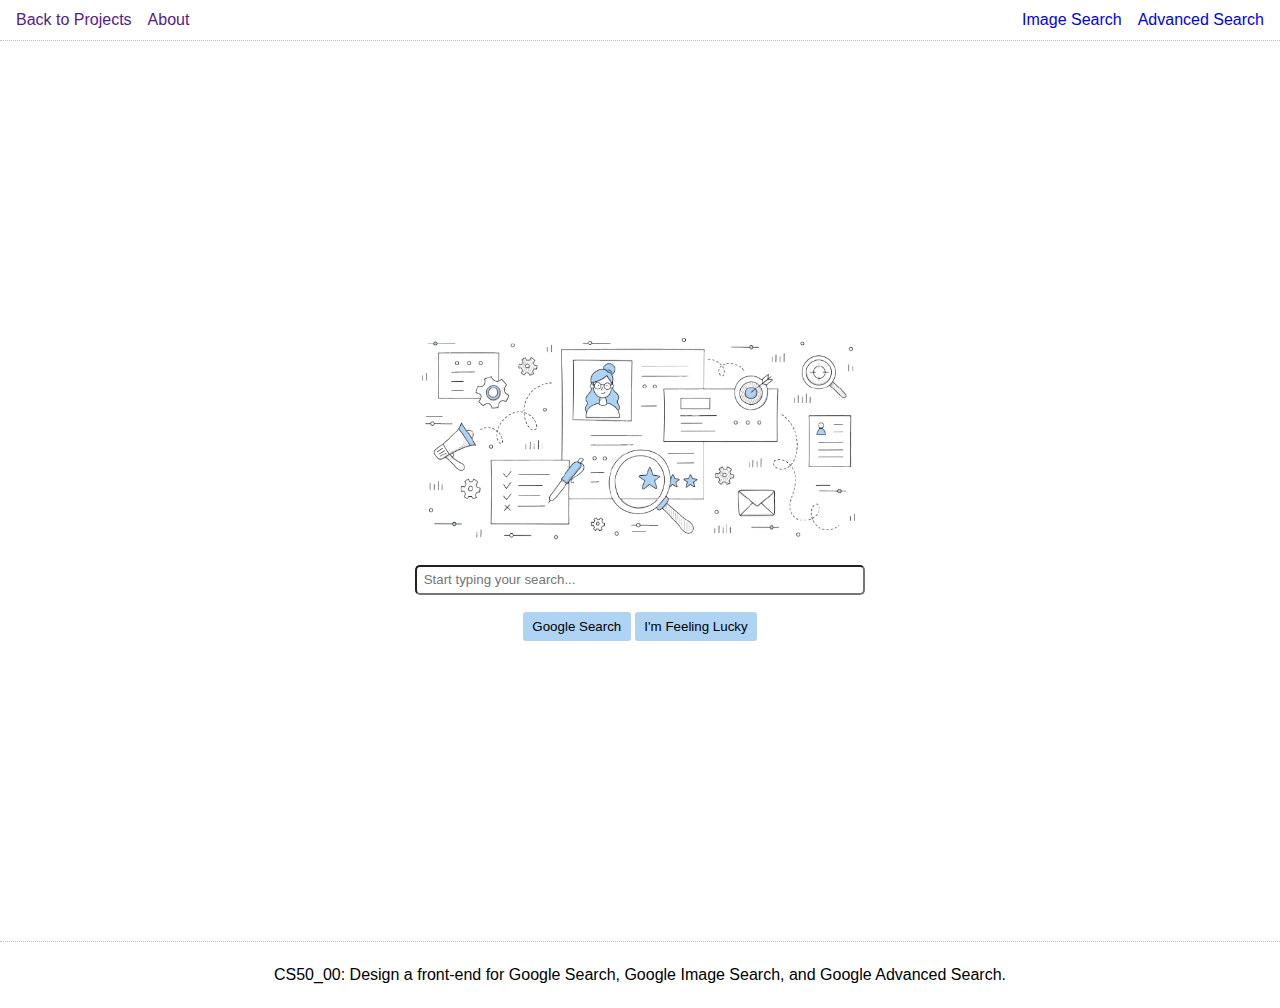
<file: index.html>
<!DOCTYPE html>
<html lang="en">
    <head>
        <title>CS50 Project 00: Search Frontend</title>
        <meta name="viewport" content="width=device-width, initial-scale=1.0">
        <link rel="stylesheet" href="Assets/main.css">
    </head>
    <body>
        <!--Navigation-->
        <nav>
            <ul class="info">
                <li><a href="">Back to Projects</a></li>
                <li><a href="">About</a</li>
            </ul>

            <ul class="search-type">
                <li><a href="Pages/image.html">Image Search</a></li>
                <li><a href="Pages/advanced.html">Advanced Search</a></li>
            </ul>
        </nav>
        <!--Content-->
        <main>
            <section>
                <img src="Assets/banner.png" width="450">
                <form action="https://google.com/search">
                    <input type="text" name="q" class="search-bar" placeholder="Start typing your search...">
                    
                    <div class="btn-group">
                        <input type="submit" value="Google Search" class="btn-primary">
                        <input type="submit" name="btnI" value="I'm Feeling Lucky" class="btn-primary">
                    </div>
                   
                </form>
            </section>
        </main>
        <footer>
            <p>CS50_00: Design a front-end for Google Search, Google Image Search, and Google Advanced Search.</p>
        </footer>
    </body>
</html>
</file>
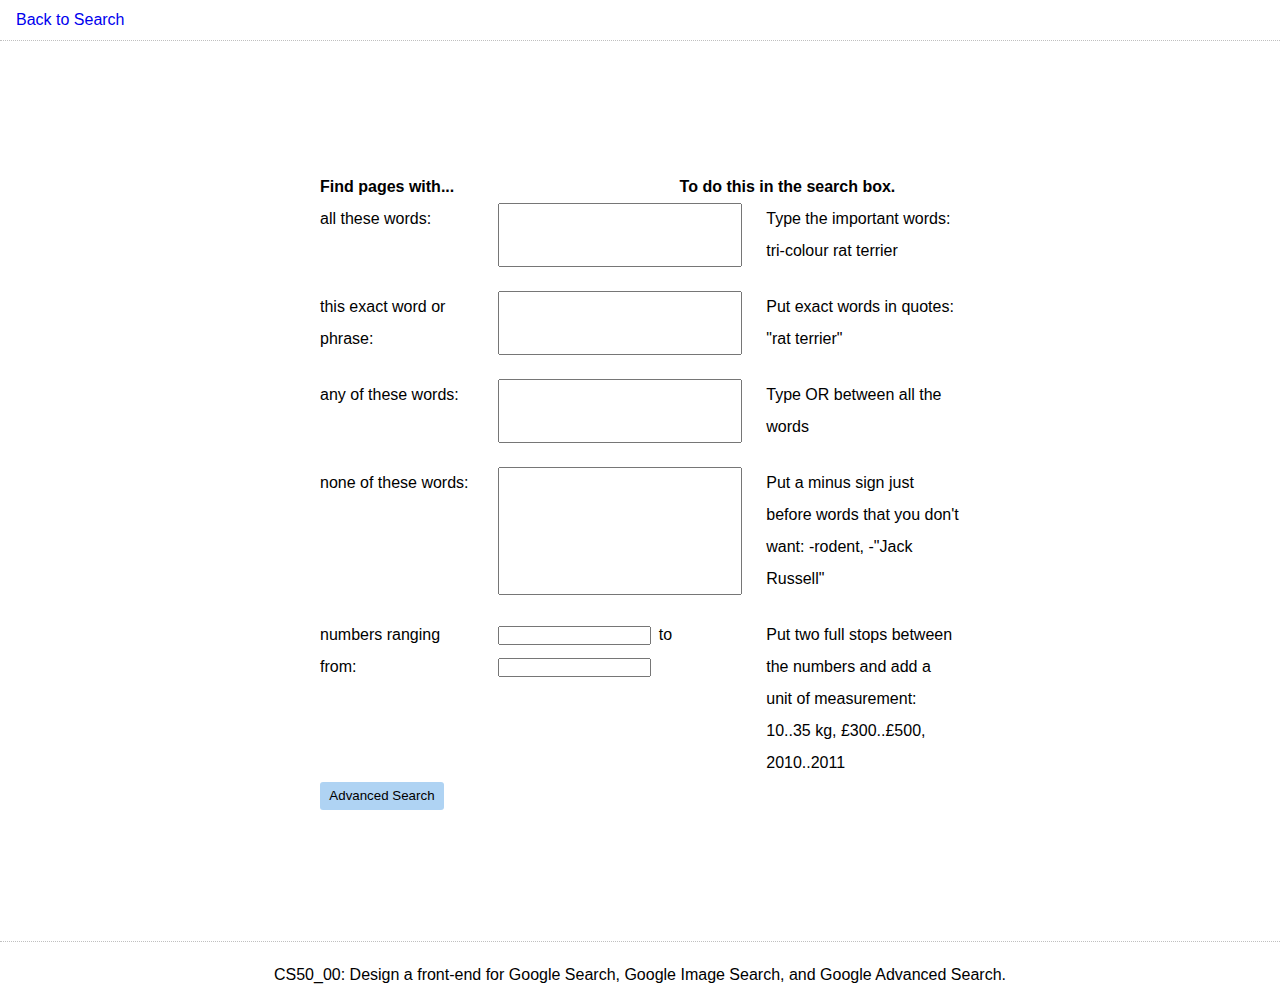
<file: Pages/advanced.html>
<!DOCTYPE html>
<html lang="en">
    <head>
        <title>CS50 Project 00: Search Frontend</title>
        <meta name="viewport" content="width=device-width, initial-scale=1.0">
        <link rel="stylesheet" href="../Assets/main.css">
    </head>
    <body>
        <!--Navigation-->
        <nav>
            <ul class="info">
                <li><a href="/">Back to Search</a></li>
            </ul>

        </nav>
        <!--Content-->
        <main>
            <section class="advanced">
                <form action="https://google.com/search" class="advanced-search">
                    <div class="cell-group-1">
                        <h4>Find pages with...</h4>
                        <p></p>
                        <h4 style="margin-left: 6em">To do this in the search box.<h4>
                    </div>
                   
                    <div class="cell-group-2">
                        <p>all these words:</p>
                        <input name="as_q" type="text">
                        <p>Type the important words: tri-colour rat terrier</p>

                        <p>this exact word or phrase:</p>
                        <input name="as_epq" type="text">
                        <p>Put exact words in quotes: "rat terrier"</p>

                        <p>any of these words:</p>
                        <input name="as_oq" type="text">
                        <p>Type OR between all the words

                        <p>none of these words:</p>
                        <input name="as_eq" type="text">
                        <p>Put a minus sign just before words that you don't want: -rodent, -"Jack Russell"</p>

                        <p>numbers ranging from:</p>
                        <div><input name="as_nlo" type="text"><span style="margin: 0 0.5em">to</span><input name="as_nhi" type="text"></div>
                        <p>Put two full stops between the numbers and add a unit of measurement: 10..35 kg, £300..£500, 2010..2011</p>
                     
                    </div>
                    <input type="submit" value="Advanced Search" class="btn-primary">
                </form>
            </section>
        </main>
        <footer>
            <p>CS50_00: Design a front-end for Google Search, Google Image Search, and Google Advanced Search.</p>
        </footer>
    </body>
</html>
</file>
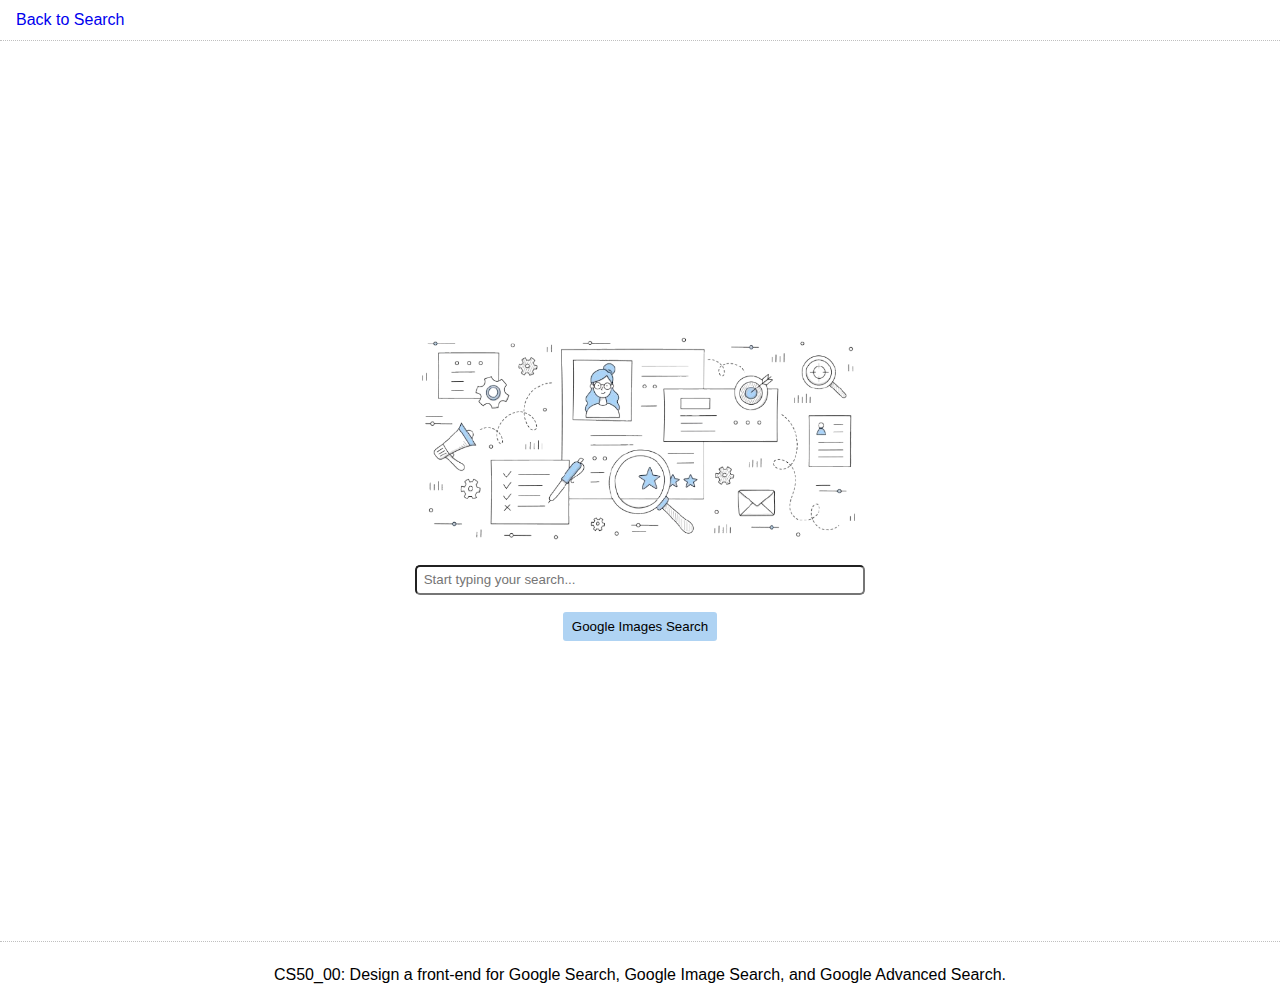
<file: Pages/image.html>
<!DOCTYPE html>
<html lang="en">
    <head>
        <title>CS50 Project 00: Search Frontend</title>
        <meta name="viewport" content="width=device-width, initial-scale=1.0">
        <link rel="stylesheet" href="../Assets/main.css">
    </head>
    <body>
        <!--Navigation-->
        <nav>
            <ul class="info">
                <li><a href="/">Back to Search</a></li>
            </ul>

        </nav>
        <!--Content-->
        <main>
            <section>
                <img src="../Assets/banner.png" width="450">
                <form action="https://images.google.com/search">
                    <input type="text" name="q" class="search-bar" placeholder="Start typing your search...">
                    <div class="btn-group">
                        <input type="submit" value="Google Images Search" class="btn-primary">
                        
                   
                </form>
            </section>
        </main>
        <footer>
            <p>CS50_00: Design a front-end for Google Search, Google Image Search, and Google Advanced Search.</p>
        </footer>
    </body>
</html>
</file>
<file: Assets/main.css>
:root {
    --primary-color-1: #FFFFFF;
    --primary-color-2: #afd3f3;
}
* {margin: 0; padding: 0; box-sizing: border-box; font-family: 'Gill Sans', 'Gill Sans MT', Calibri, 'Trebuchet MS', sans-serif;}
html{background: grey}
body { height: 100vh;}

nav {padding: 0.7em 1em; border-bottom: 1px silver dotted; display: flex; justify-content: space-between; background-color: var(--primary-color-1)}
ul {list-style-type: none; width: 100%; display: flex; flex-flow: row wrap; gap: 1em}
.search-type {justify-content: flex-end;}
li a {text-decoration: none;}


main {display: flex; height: 100%; background-color: var(--primary-color-1);}
section {display: flex; line-height: 2; flex-direction: column; margin: auto }
.search-bar {width: 100%; line-height: 2; border-radius: 5px; padding: 0 0.5em; margin: 1.5em 0 0.5em}
.btn-group {margin: 0.5em auto; width: max-content;}
.btn-primary {background-color: #afd3f3; border: none; padding: 0.5em 0.7em; border-radius: 3px; cursor: pointer;}
.btn-primary:hover {cursor: pointer;}

.advanced-search {display: block; width: 50vw; margin: auto}
.cell-group-1, .cell-group-2 {display: grid; grid-template-columns: auto auto auto;}

.cell-group-2 {grid-template-columns: auto auto auto; gap: 1.5em}
input {}

footer {background-color: var(--primary-color-1); border-top: 1px silver dotted; padding: 1.5em 5em; text-align: center; }
</file>
